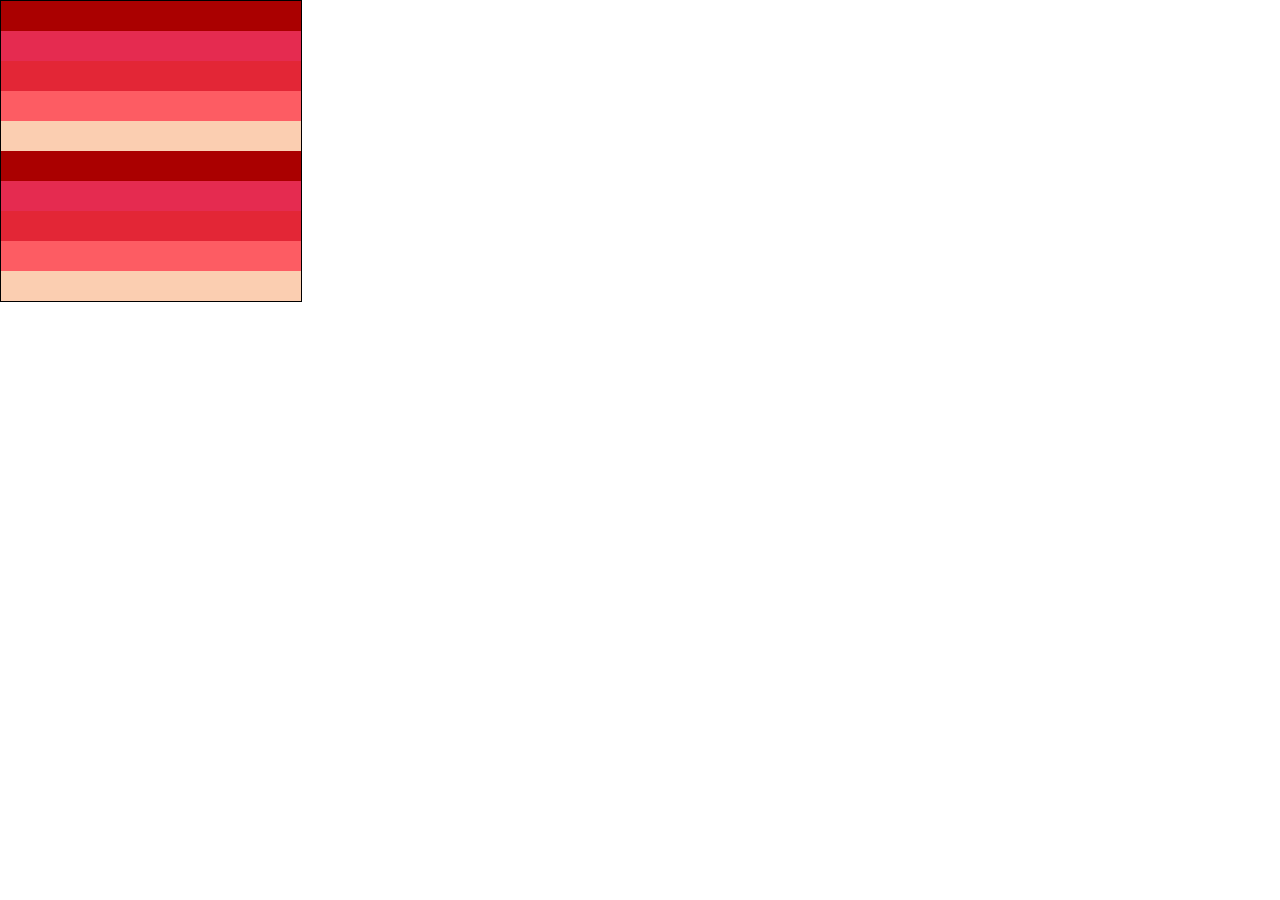
<file: Classes in css.html>
<!-- Question :- Classes in CSS 


You are provided with an HTML file containing a series of <div> elements inside a container. Each <div> has a specific class associated with it that controls its styling. Your task is to implement the provided CSS to style these <div> elements according to the classes assigned to them.

    Note: Please don't change any of the given HTML markup and the styles already present inside the style tag.
    
    Here are the steps you need to follow:
    
    Understand the Structure:
    
    The main container has the class main-container and contains multiple <div> elements, each assigned a class ranging from div1 to div5.
    CSS Rules Provided:
    
    The provided CSS already defines specific height, width, and background color for each class (div1, div2, div3, div4, div5). Your task is to ensure that each <div> element inherits the correct styles based on its class.
    Task:
    
    Identify the class for each <div> element.
    Apply the CSS rules to these <div> elements so that they display with the correct height, width, and background color as specified in the CSS.
    CSS to be applied according to class names :
    div1
    background color : 
    #AA0000
    Copy Icon
    height:30px;
    width: 100%
    div2 
    background color : 
    #E52B50
    Copy Icon
    ;
    height:30px;
    width:100%
    div3
    background color : 
    #E32636
    Copy Icon
    ;
    height : 30px;
    width:100%
    div4
    background color : 
    #FD5C63
    Copy Icon
    ;
    height: 30px;
    width: 100%
    div5
    background color : 
    #FBCEB1
    Copy Icon
    ;
    height : 30px;
    width: 100%
     Expected Outcome:
    
    The webpage should display a stacked series of colored bars inside the main container, with each bar's color determined by the corresponding class.
    The main container should display 10 colored bars, each 30px high and 300px wide, in the order defined by the HTML structure.

    -->

    <!-- Answer -->
    <!DOCTYPE html>
    <html lang="en">
    <head>
        <title>CSS Selectors Example</title>
        <style>
            
           .main-container {
             height:300px;
             width:300px;
             border:1px solid black;
             
           }
           body{
           margin:0px;
    padding:0px;
    
    }
    </style>
    </head>
    <body>
        <div class="main-container">
          <div class="div1" style="background-color: #AA0000; height: 30px; width: 100%;"></div>
    
          <div class="div2" style="background-color: #E52B50; height: 30px; width: 100%;"></div>
    
          <div class="div3" style="background-color: #E32636; height: 30px; width:100%;"></div>
    
          <div class="div4" style="background-color: #FD5C63; height: 30px; width: 100%;"></div>
    
          <div class="div5" style="background-color: #FBCEB1; height: 30px; width: 100%;"></div>
    
          <div class="div1" style="background-color: #AA0000; height: 30px; width: 100%;"></div>
    
          <div class="div2" style="background-color: #E52B50; height: 30px; width: 100%;"></div>
    
          <div class="div3" style="background-color: #E32636; height: 30px; width:100%;"></div>
    
          <div class="div4" style="background-color: #FD5C63; height: 30px; width: 100%;"></div>
          
          <div class="div5" style="background-color: #FBCEB1; height: 30px; width: 100%;"></div>
        </div>
    </body>
    </html>
</file>
